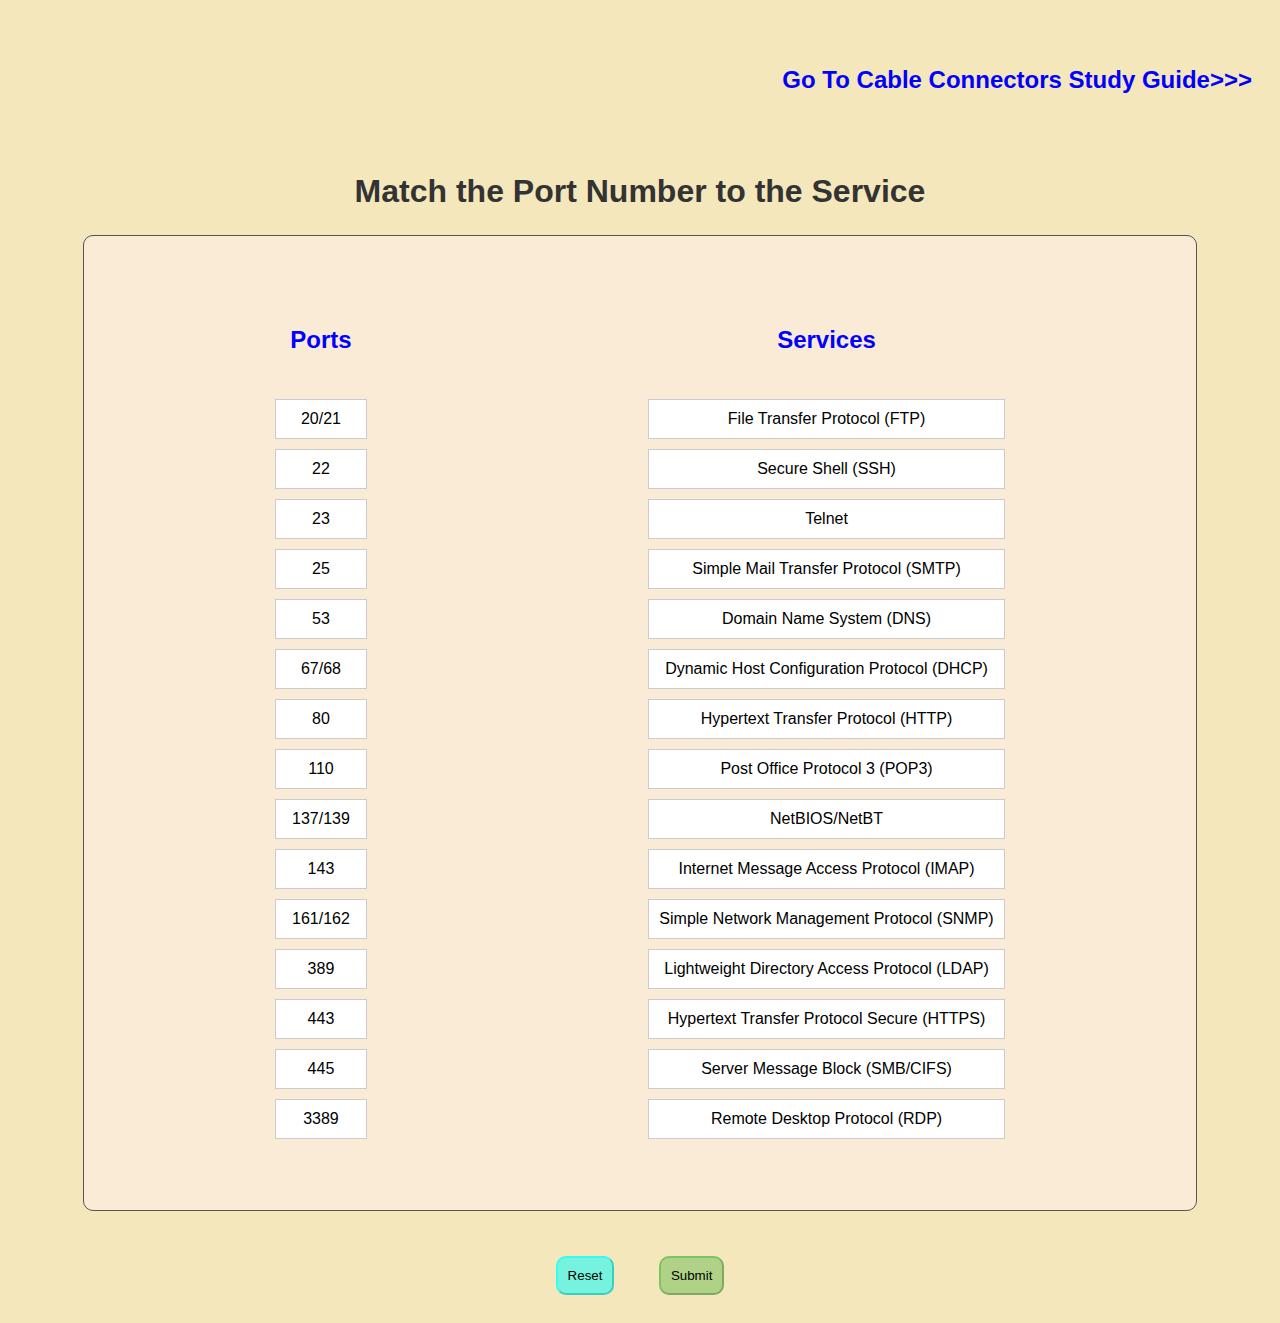
<file: index.html>
<!DOCTYPE html>
<html lang="en">
<head>
    <meta charset="UTF-8">
    <meta name="viewport" content="width=device-width, initial-scale=1.0">
    <title>Port Matching Game</title>
    <link rel="stylesheet" href="style.css">
</head>
<body>
    <a href="index2.html"><h2 style="text-align: right;">Go To Cable Connectors Study Guide>>></h2></a>
    <h1>Match the Port Number to the Service</h1>
    <div class="game-container">
        <div class="ports">
            <h2>Ports</h2>
            <ul id="portList">
                <li data-port="FTP">20/21</li>
                <li data-port="SSH">22</li>
                <li data-port="Telnet">23</li>
                <li data-port="SMTP">25</li>
                <li data-port="DNS">53</li>
                <li data-port="DHCP">67/68</li>
                <li data-port="HTTP">80</li>
                <li data-port="POP3">110</li>
                <li data-port="NetBIOS/NetBT">137/139</li>
                <li data-port="IMAP">143</li>
                <li data-port="SNMP">161/162</li>
                <li data-port="LDAP">389</li>
                <li data-port="HTTPS">443</li>
                <li data-port="SMB/CIFS">445</li>
                <li data-port="RDP">3389</li>
            </ul>
        </div>
        <div class="services">
            <h2>Services</h2>
            <ul id="serviceList">
                <li data-port="FTP">File Transfer Protocol (FTP) <span class="description"></span></li>
                <li data-port="SSH">Secure Shell (SSH) <span class="description"></span></li>
                <li data-port="Telnet">Telnet <span class="description"></span></li>
                <li data-port="SMTP">Simple Mail Transfer Protocol (SMTP) <span class="description"></span></li>
                <li data-port="DNS">Domain Name System (DNS) <span class="description"></span></li>
                <li data-port="DHCP">Dynamic Host Configuration Protocol (DHCP) <span class="description"></span></li>
                <li data-port="HTTP">Hypertext Transfer Protocol (HTTP) <span class="description"></span></li>
                <li data-port="POP3">Post Office Protocol 3 (POP3) <span class="description"></span></li>
                <li data-port="NetBIOS/NetBT">NetBIOS/NetBT <span class="description"></span></li>
                <li data-port="IMAP">Internet Message Access Protocol (IMAP) <span class="description"></span></li>
                <li data-port="SNMP">Simple Network Management Protocol (SNMP) <span class="description"></span></li>
                <li data-port="LDAP">Lightweight Directory Access Protocol (LDAP) <span class="description"></span></li>
                <li data-port="HTTPS">Hypertext Transfer Protocol Secure (HTTPS) <span class="description"></span></li>
                <li data-port="SMB/CIFS">Server Message Block (SMB/CIFS) <span class="description"></span></li>
                <li data-port="RDP">Remote Desktop Protocol (RDP) <span class="description"></span></li>
            </ul>
        </div>

    </div>
        <div class="buttons">
            <button id="Reset">Reset</button>
            <button id="Submit">Submit</button>
        </div>
    
    <!-- Modal -->
    <div id="myModal" class="modal">
        <div class="modal-content">
            <span class="close">&times;</span>
            <p>Amazing! You are one step away from mastery. Don't give up.</p>
        </div>
    </div>
    <script src="script.js"></script>
</body>
</html>
</file>
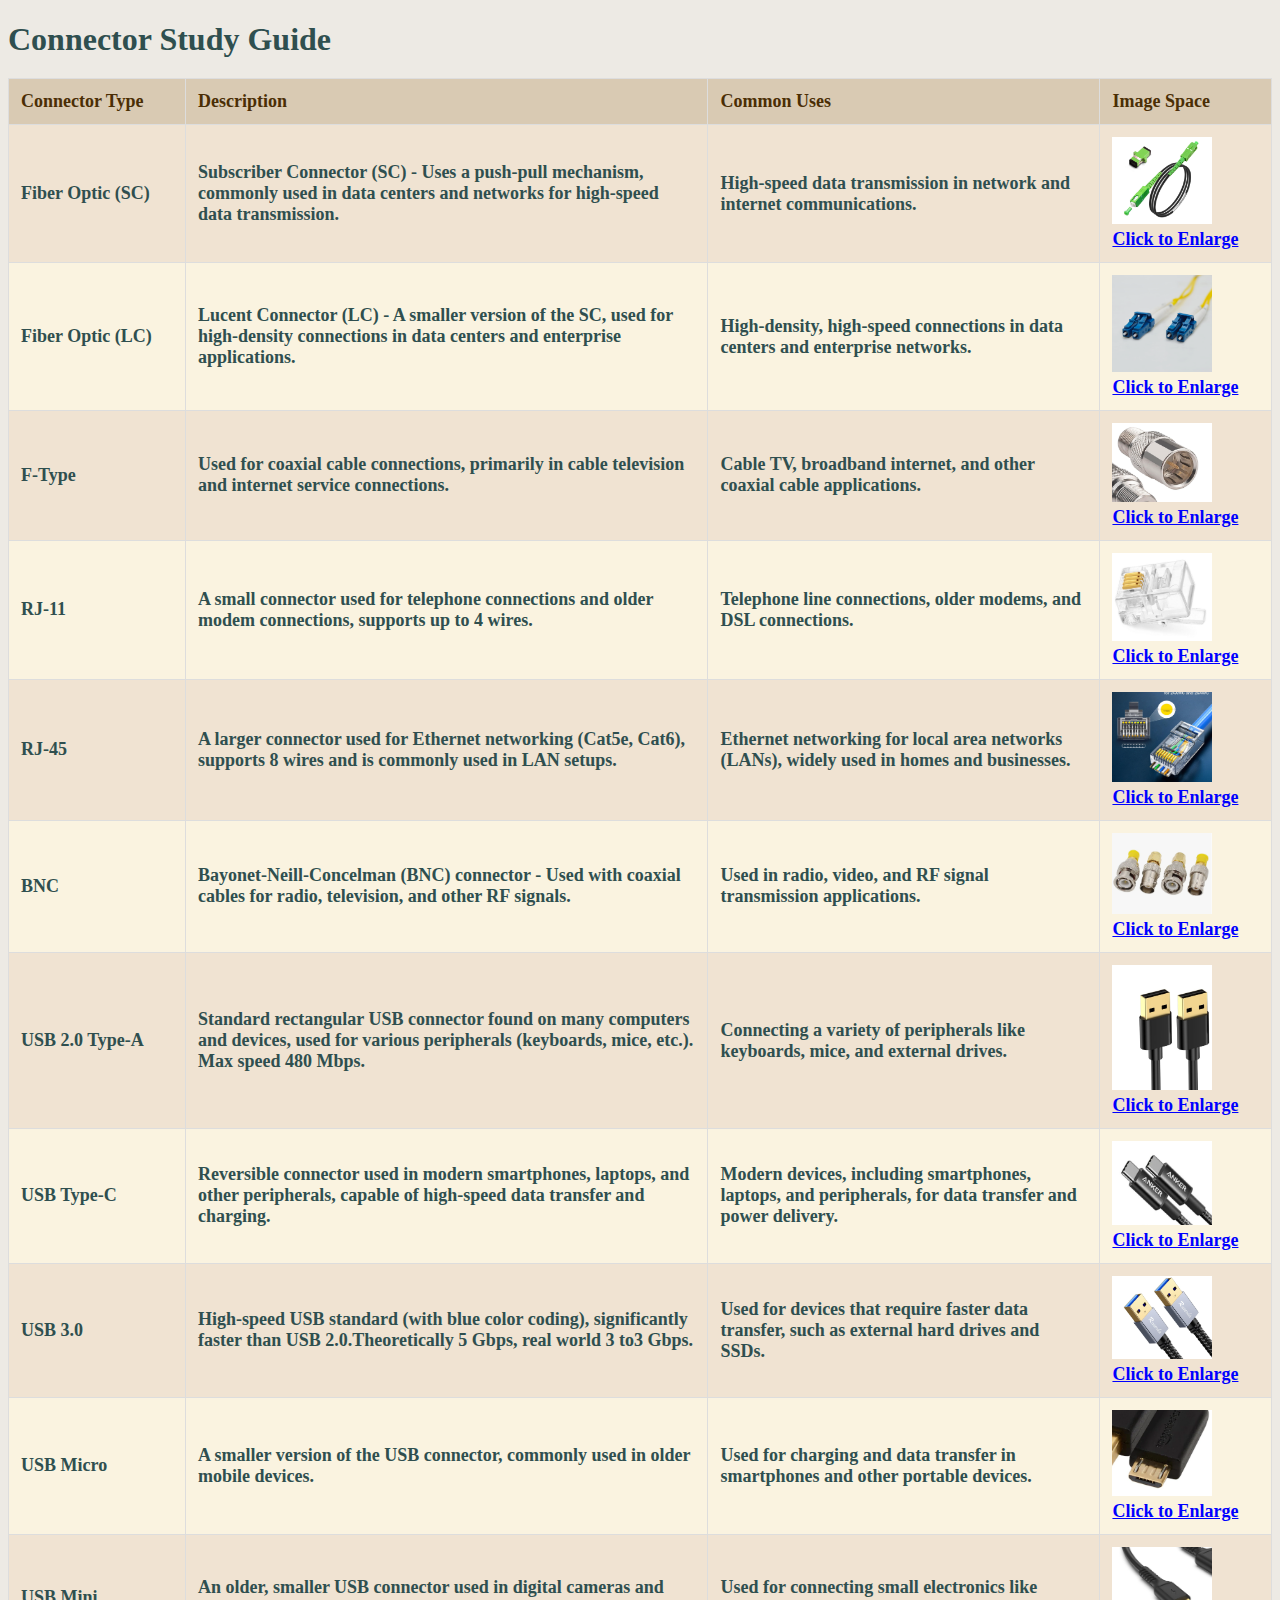
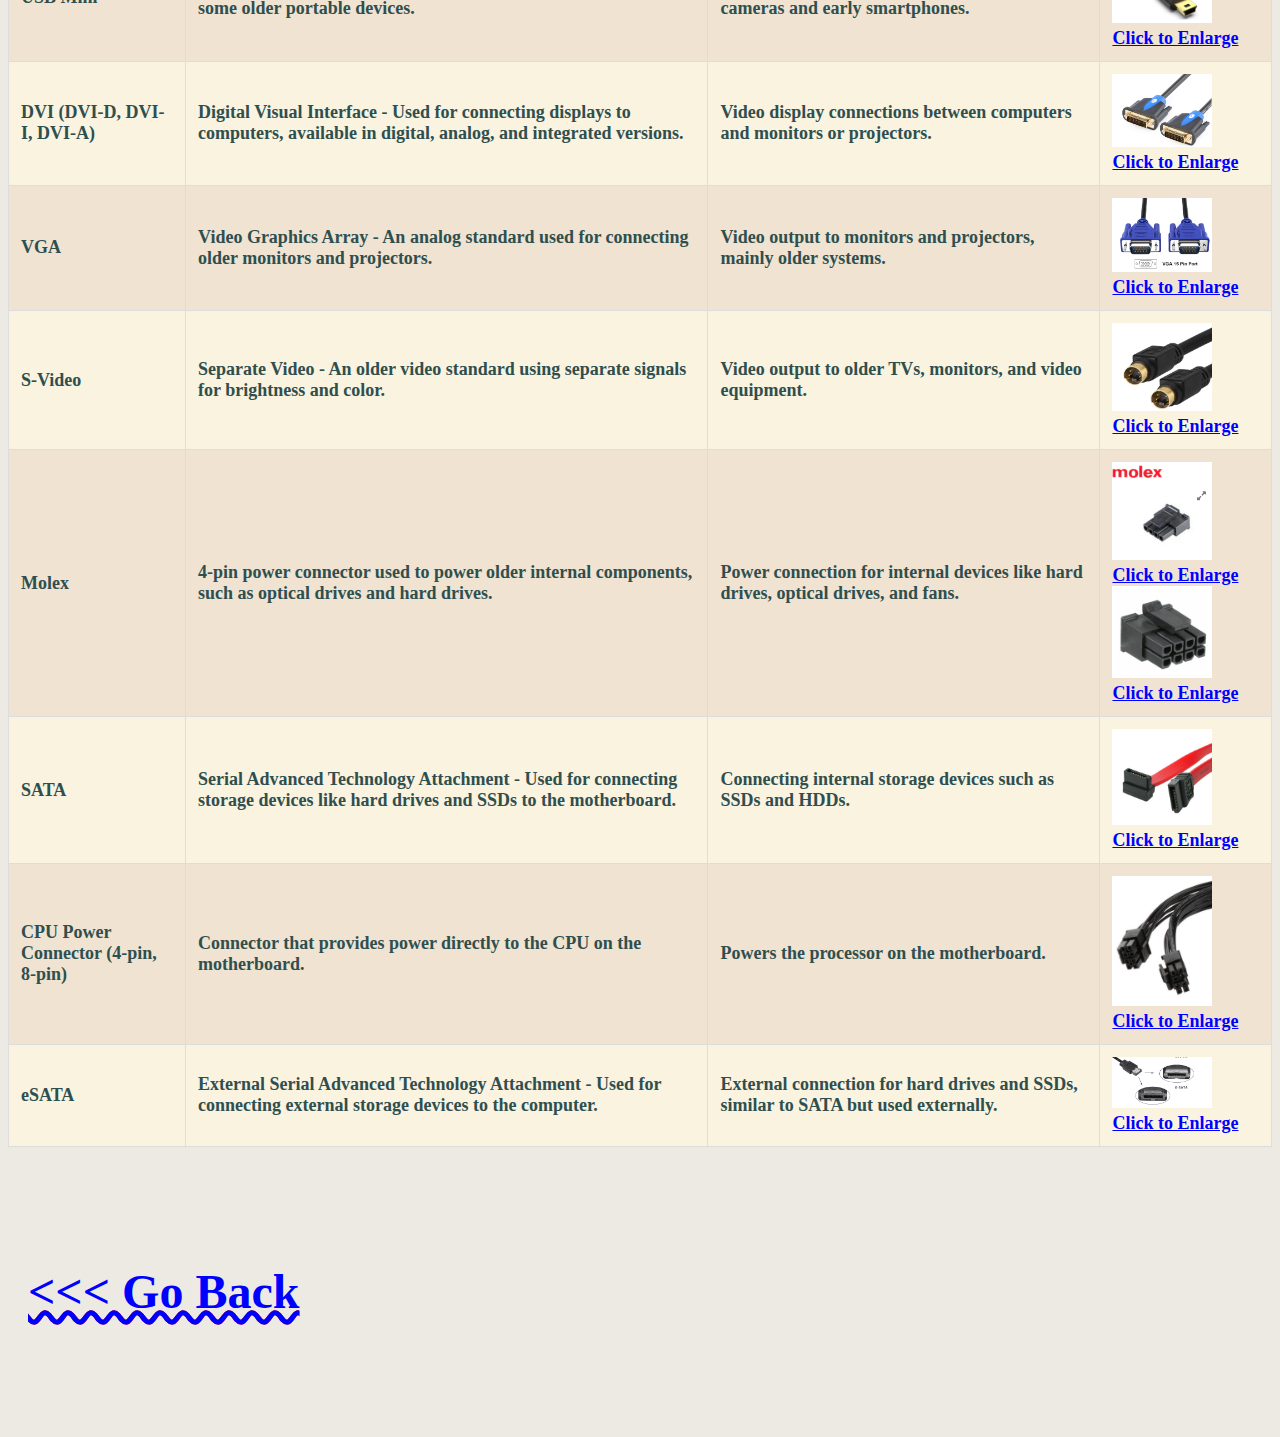
<file: index2.html>
<!DOCTYPE html>
<html lang="en">
  <head>
    <meta charset="UTF-8" />
    <meta name="viewport" content="width=device-width, initial-scale=1.0" />
    <title>Connectors</title>
    <link rel="stylesheet" href="style2.css">
  </head>
  <body>
    <h1>Connector Study Guide<table border="1">
        <tr>
          <th>Connector Type</th>
          <th>Description</th>
          <th>Common Uses</th>
          <th>Image Space</th>
        </tr>
        <tr>
          <td>Fiber Optic (SC)</td>
          <td>Subscriber Connector (SC) - Uses a push-pull mechanism, commonly used in data centers and networks for high-speed data transmission.</td>
          <td>High-speed data transmission in network and internet communications.</td>
          <td><img src="images/SC-cable.png" id="imageId"><span class="enlarge-image" onclick="openModal('scImage')"><br>Click to Enlarge</span></td>
        </tr>
        <tr>
          <td>Fiber Optic (LC)</td>
          <td>Lucent Connector (LC) - A smaller version of the SC, used for high-density connections in data centers and enterprise applications.</td>
          <td>High-density, high-speed connections in data centers and enterprise networks.</td>
          <td><img src="images/LC-cable.png" id="imageId-1"><span class="enlarge-image" onclick="openModal('imageId-1')"><br>Click to Enlarge</span></td>
        </tr>
        <tr>
          <td>F-Type</td>
          <td>Used for coaxial cable connections, primarily in cable television and internet service connections.</td>
          <td>Cable TV, broadband internet, and other coaxial cable applications.</td>
          <td><img src="images/f-type.png"id="imageId-2"><span class="enlarge-image" onclick="openModal('imageId-2')"><br>Click to Enlarge</span></td>
        </tr>
        <tr>
          <td>RJ-11</td>
          <td>A small connector used for telephone connections and older modem connections, supports up to 4 wires.</td>
          <td>Telephone line connections, older modems, and DSL connections.</td>
          <td><img src="images/RJ-11 telephone.png" id="imageId-3"><span class="enlarge-image" onclick="openModal('imageId-3')"><br>Click to Enlarge</span></td>
        </tr>
        <tr>
          <td>RJ-45</td>
          <td>A larger connector used for Ethernet networking (Cat5e, Cat6), supports 8 wires and is commonly used in LAN setups.</td>
          <td>Ethernet networking for local area networks (LANs), widely used in homes and businesses.</td>
          <td><img src="images/RJ-45 network.png" id="imageId-4"><span class="enlarge-image" onclick="openModal('imageId-4')"><br>Click to Enlarge</span></td>
        </tr>
        <tr>
          <td>BNC</td>
          <td>Bayonet-Neill-Concelman (BNC) connector - Used with coaxial cables for radio, television, and other RF signals.</td>
          <td>Used in radio, video, and RF signal transmission applications.</td>
          <td><img src="images/BNC-MandF.png" id="imageId-5"><span class="enlarge-image" onclick="openModal('imageId-5')"><br>Click to Enlarge</span></td>
        </tr>
        <tr>
          <td>USB 2.0 Type-A</td>
          <td>Standard rectangular USB connector found on many computers and devices, used for various peripherals (keyboards, mice, etc.). Max speed 480 Mbps.</td>
          <td>Connecting a variety of peripherals like keyboards, mice, and external drives.</td>
          <td><img src="images/USB-A.png" id="imageId-6"><span class="enlarge-image" onclick="openModal('imageId-6')"><br>Click to Enlarge</span></td>
        </tr>
        <tr>
          <td>USB Type-C</td>
          <td>Reversible connector used in modern smartphones, laptops, and other peripherals, capable of high-speed data transfer and charging.</td>
          <td>Modern devices, including smartphones, laptops, and peripherals, for data transfer and power delivery.</td>
          <td><img src="images/USB-C.png" id="imageId-7"><span class="enlarge-image" onclick="openModal('imageId-7')"><br>Click to Enlarge</span></td>
        </tr>
        <tr>
          <td>USB 3.0</td>
          <td>High-speed USB standard (with blue color coding), significantly faster than USB 2.0.Theoretically 5 Gbps, real world 3 to3 Gbps.</td>
          <td>Used for devices that require faster data transfer, such as external hard drives and SSDs.</td>
          <td><img src="images/USB-3.png" id="imageId-8"><span class="enlarge-image" onclick="openModal('imageId-8')"><br>Click to Enlarge</span></td>
        </tr>
        <tr>
          <td>USB Micro</td>
          <td>A smaller version of the USB connector, commonly used in older mobile devices.</td>
          <td>Used for charging and data transfer in smartphones and other portable devices.</td>
          <td><img src="images/USB-micro.png" id="imageId-9"><span class="enlarge-image" onclick="openModal('imageId-9')"><br>Click to Enlarge</span></td>
        </tr>
        <tr>
          <td>USB Mini</td>
          <td>An older, smaller USB connector used in digital cameras and some older portable devices.</td>
          <td>Used for connecting small electronics like cameras and early smartphones.</td>
          <td><img src="images/USB-mini.png" id="imageId-10"><span class="enlarge-image" onclick="openModal('imageId-10')"><br>Click to Enlarge</span></td>
        </tr>
        <tr>
          <td>DVI (DVI-D, DVI-I, DVI-A)</td>
          <td>Digital Visual Interface - Used for connecting displays to computers, available in digital, analog, and integrated versions.</td>
          <td>Video display connections between computers and monitors or projectors.</td>
          <td><img src="images/DVI-connector.png" id="imageId-11"><span class="enlarge-image" onclick="openModal('imageId-11')"><br>Click to Enlarge</span></td>
        </tr>
        <tr>
          <td>VGA</td>
          <td>Video Graphics Array - An analog standard used for connecting older monitors and projectors.</td>
          <td>Video output to monitors and projectors, mainly older systems.</td>
          <td><img src="images/VGA-cable.png" id="imageId-12"><span class="enlarge-image" onclick="openModal('imageId-12')"><br>Click to Enlarge</span></td>
        </tr>
        <tr>
          <td>S-Video</td>
          <td>Separate Video - An older video standard using separate signals for brightness and color.</td>
          <td>Video output to older TVs, monitors, and video equipment.</td>
          <td><img src="images/S-video.png" id="imageId-13"><span class="enlarge-image" onclick="openModal('imageId-13')"><br>Click to Enlarge</span></td>
        </tr>
        <tr>
          <td>Molex</td>
          <td>4-pin power connector used to power older internal components, such as optical drives and hard drives.</td>
          <td>Power connection for internal devices like hard drives, optical drives, and fans.</td>
          <td><img src="images/4-pin-molex.png" id="imageId-14a"><span class="enlarge-image" onclick="openModal('imageId-14a')"><br>Click to Enlarge</span>
            <img src="images/8-pin-molex.png" id="imageId-14b"><span class="enlarge-image" onclick="openModal('imageId-14b')"><br>Click to Enlarge</span>
            </td>
        </tr>
        <tr>
          <td>SATA</td>
          <td>Serial Advanced Technology Attachment - Used for connecting storage devices like hard drives and SSDs to the motherboard.</td>
          <td>Connecting internal storage devices such as SSDs and HDDs.</td>
          <td><img src="images/SATA-cable.png" id="imageId-15"><span class="enlarge-image" onclick="openModal('imageId-15')"><br>Click to Enlarge</span></td>
        </tr>
        <tr>
          <td>CPU Power Connector (4-pin, 8-pin)</td>
          <td>Connector that provides power directly to the CPU on the motherboard.</td>
          <td>Powers the processor on the motherboard.</td>
          <td><img src="images/CPU-8-pin.png" id="imageId-16"><span class="enlarge-image" onclick="openModal('imageId-16')"><br>Click to Enlarge</span></td>
        </tr>
        <tr>
          <td>eSATA</td>
          <td>External Serial Advanced Technology Attachment - Used for connecting external storage devices to the computer.</td>
          <td>External connection for hard drives and SSDs, similar to SATA but used externally.</td>
          <td><img src="images/E-SATA.png" id="imageId-17"><span class="enlarge-image" onclick="openModal('imageId-17')"><br>Click to Enlarge</span></td>
        </tr>
      </table>
      <a href="index.html"><h2 style="text-align: left;"> <<< Go Back</h2></a> 

      <!-- Modal for enlarging image -->
<div id="imageModal" class="modal">
    <span class="close" onclick="closeModal()">&times;</span>
    <img class="modal-content" id="modalImage">
</div>

<!-- Images (hidden by default) -->
<img id="scImage" src="images/SC-cable.png" alt="Fiber Optic SC" style="display:none;">
<img id="scImage" src="images/LC-cable.png" alt="Fiber Optic SC" style="display:none;">


<!-- Add additional hidden images as needed -->
  </body>
  <script src="script2.js"></script>
</html>
</file>
<file: style.css>
body {
    font-family: Arial, sans-serif;
    background-color: #f4e7bb;
    text-align: center;
}

h1 {
    color: #333;
}

h2, a {
    padding: 20px;
    color: blue;
    text-decoration: none;
  }

h2:hover {
    color: red;
}

.game-container {
    display: flex;
    justify-content: space-around;
    margin: 25px auto;
    border: 1px solid #555;
    border-radius: 10px;
    background-color: antiquewhite;
    padding: 50px;
    width: 80%;
    
}

ul {
    list-style-type: none;
    padding: 0;
    display: flex;
    flex-direction: column;
    justify-content: center;
}

li {
    background-color: #fff;
    border: 1px solid #ccc;
    padding: 10px;
    margin: 5px;
    cursor: pointer;
}

li:hover {
    background-color: #e0e0e0;
}

.description {
    display: none;
    font-size: 0.9em;
    color: #555;
}

.description.active {
    display: block;
    margin-top: 5px;
}

.locked {
    pointer-events: none;
    background-color: blue !important;
}

button {
   width: 0 auto;
   margin: 20px;
   border-radius: 10px;
   padding: 10px;
}

#Reset {
    background-color: rgba(0, 255, 255, 0.516);
    border-color: rgba(0, 255, 255, 0.516);
}

#Submit {
    background-color: rgba(1, 156, 1, 0.282);
    border-color: rgba(1, 156, 1, 0.282);
}

/* Modal styling */
.modal {
    display: none; /* Hidden by default */
    position: fixed;
    z-index: 1;
    left: 0;
    top: 0;
    width: 100%;
    height: 100%;
    overflow: auto;
    background-color: rgba(0, 0, 0, 0.4); /* Black background with opacity */
}

.modal-content {
    background-color: #fefefe;
    margin: 15% auto; /* Center the modal */
    padding: 20px;
    border: 1px solid #888;
    width: 80%; /* Could be more or less, depending on screen size */
}

.close {
    color: #aaa;
    float: right;
    font-size: 28px;
    font-weight: bold;
}

.close:hover,
.close:focus {
    color: black;
    text-decoration: none;
    cursor: pointer;
}
</file>
<file: style2.css>
/* Overall table styling */
body {
  background-color: #edeae4;
}

h1 {
    color: darkslategray;
}

h2, a {
  padding: 20px;
  color: blue;
  text-decoration: underline wavy blue 5px;
}

a, h2:hover {
    color: red;
    text-decoration: underline wavy red 5px;
}

table {
  width: 100%;
  border-collapse: collapse;
  margin: 20px 0;
  font-size: 18px;
  text-align: left;
  background-color: #e4d3a4; /* Light warm beige */
}

/* Table header */
th {
  background-color: #d9cab3; /* Warm light brown */
  color: #4b2e05; /* Dark brown */
  padding: 12px;
}

/* Table rows */
td {
  padding: 12px;
  border: 1px solid #d9cab3; /* Warm light brown */
}

/* Alternating row colors for better readability */
tr:nth-child(even) {
  background-color: #f0e3d2; /* Soft cream */
}

tr:nth-child(odd) {
  background-color: #faf3e0; /* Light warm beige */
}

/* Hover effect for rows */
tr:hover {
  background-color: #ead3b2; /* Warm peach */
}

/* Styling for the image space */
td img {
  width: 100px; /* Placeholder image size */
  height: auto;
}

/* Table font styles */
th,
td {
  font-family: "Georgia", serif; /* A more natural and classic font */
}

table {
    width: 100%;
    border-collapse: collapse;
    margin: 20px 20px 10px 10px auto;
    font-size: 18px;
    text-align: left;
}

th, td {
    padding: 12px;
    border: 1px solid #ddd;
}

/* Modal styling */
.modal {
    display: none; /* Hidden by default */
    position: fixed;
    z-index: 1;
    padding-top: 100px;
    left: 0;
    top: 0;
    width: 100%;
    height: 100%;
    overflow: auto;
    background-color: rgba(0, 0, 0, 0.7); /* Black with opacity */
}

.modal-content {
    margin: auto;
    display: block;
    width: 80%;
    max-width: 700px;
}

.close {
    position: absolute;
    top: 50px;
    right: 35px;
    color: #fff;
    font-size: 40px;
    font-weight: bold;
}

.close:hover, .close:focus {
    color: #bbb;
    text-decoration: none;
    cursor: pointer;
}

/* Image styling */
.enlarge-image {
    cursor: pointer;
    color: blue;
    text-decoration: underline;
}
</file>
